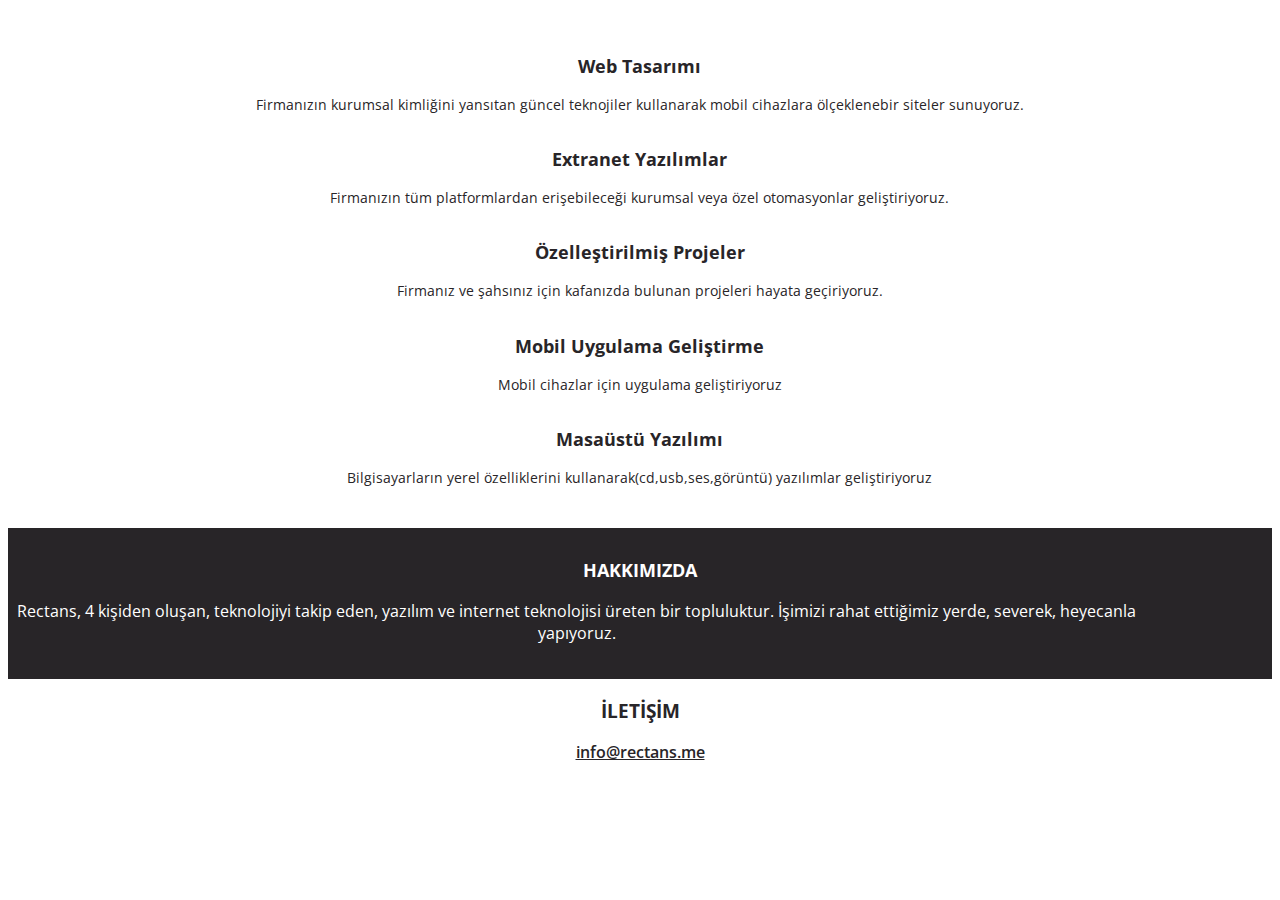
<file: amp.html>
<!DOCTYPE html>
<html amp lang="tr">
<head>
	<script async src="https://cdn.ampproject.org/v0.js"></script>
	<script async custom-element="amp-carousel" src="https://cdn.ampproject.org/v0/amp-carousel-0.1.js"></script>
	<meta charset="UTF-8">
	<title>Rectans Yazılım</title>
	<link rel="canonical" href="http://www.rectans.me/index.html">
	<meta name="viewport" content="width=device-width,minimum-scale=1,initial-scale=1">
	<script type="application/ld+json">
	{
	  "@context": "http://schema.org/",
	  "@type": "Organization",
	  "name": "Rectans Yazılım ve Web Hizmetleri",
	  "address": {
		"@type": "PostalAddress",
		"streetAddress": "meram",
		"addressLocality": "Konya",
		"addressRegion": "meram",
		"postalCode": "42030"
	  }
	}
	</script>
	<style amp-boilerplate>body{-webkit-animation:-amp-start 8s steps(1,end) 0s 1 normal both;-moz-animation:-amp-start 8s steps(1,end) 0s 1 normal both;-ms-animation:-amp-start 8s steps(1,end) 0s 1 normal both;animation:-amp-start 8s steps(1,end) 0s 1 normal both}@-webkit-keyframes -amp-start{from{visibility:hidden}to{visibility:visible}}@-moz-keyframes -amp-start{from{visibility:hidden}to{visibility:visible}}@-ms-keyframes -amp-start{from{visibility:hidden}to{visibility:visible}}@-o-keyframes -amp-start{from{visibility:hidden}to{visibility:visible}}@keyframes -amp-start{from{visibility:hidden}to{visibility:visible}}</style><noscript><style amp-boilerplate>body{-webkit-animation:none;-moz-animation:none;-ms-animation:none;animation:none}</style></noscript>
	<link href='https://fonts.googleapis.com/css?family=Open+Sans:400,300,600,800,700' rel='stylesheet' type='text/css'><!--//webfonts-->
	<style amp-custom>
	body{
		font-family:'Open Sans',sans serif;
	}
	#header{
		padding:10px 0;
		text-align:center;
	}
	#urunler{
		text-align:center;
	}
	
	#hizmetlerimiz{
		text-align:center;
	}
	#hizmetlerimiz ul{
		padding:0;
	}
	#hizmetlerimiz li{
		width:85%;
		display:inline-block;
		list-style:none;
	}
	#hizmetlerimiz h4{
		font-size:18px;
		font-weight:bold;
		color:#282528;
		margin:10px 0;
	}
	#hizmetlerimiz p{
		color:#282528;
		font-size: 0.875em;
		line-height: 1.8em;
		margin-bottom:20px;
	}
	#hakkimizda{
		text-align:center;
		background-color:#282528;
		color:#FFF;
	}
	#hakkimizda h3{
		font-size:18px;
		padding-top:30px;
	}
	#hakkimizda p{
		width:90%;
		padding:0 10px 35px 0;
	}
	#hakkimizda{
		text-align:center;
		background-color:#282528;
		color:#FFF;
	}
	#iletisim{
		text-align:center;
		color:#282528;
	}
	#iletisim a{
		font-size:16px;
		font-weight:600;
		color:#282528;
		padding-top:10px;
		padding-bottom:30px;
	}
	</style>
</head>
<body>
	<div id="header" >
		<a href="index.html"><amp-img src="images/logo.png" height="55px" width="135px"  layout="fixed" title="logo"></amp-img></a>
	</div>
	<div id="urunler" >
		<amp-carousel height="340" layout="fixed-height" type="carousel">
			<amp-img src="images/cms.jpg" width="214" height="340" alt="içerik yönetim sistemi"></amp-img>
			<amp-img src="images/kafem.jpg" width="214" height="340px" alt="kafe takip otomasyonu"></amp-img>
			<amp-img src="images/vannucci.jpg" width="214" height="340" alt="vannucci kurumsal web sitesi"></amp-img>
			<amp-img src="images/nilkon.jpg" width="214" height="340" alt="nilkon kurumsal web sitesi"></amp-img>
		</amp-carousel>
	</div>
	<div id="hizmetlerimiz" >
		<ul>
			<li>
				<h4>Web Tasarımı</h4>
				<p>Firmanızın kurumsal kimliğini yansıtan güncel teknojiler kullanarak mobil cihazlara ölçeklenebir siteler sunuyoruz.</p>
			</li>
			<li>
				<h4>Extranet Yazılımlar</h4>
				<p>Firmanızın tüm platformlardan erişebileceği kurumsal veya özel otomasyonlar geliştiriyoruz.</p>
			</li>
			<li>
				<h4>Özelleştirilmiş Projeler</h4>
				<p>Firmanız ve şahsınız için kafanızda bulunan projeleri hayata geçiriyoruz.</p>
			</li>
			<li>
				<h4>Mobil Uygulama Geliştirme</h4>
				<p>Mobil cihazlar için uygulama geliştiriyoruz</p>
			</li>
			<li>
				<h4>Masaüstü Yazılımı</h4>
				<p>Bilgisayarların yerel özelliklerini kullanarak(cd,usb,ses,görüntü) yazılımlar geliştiriyoruz</p>
			</li>
		</ul>
	</div>
	<div id="hakkimizda" >
		<h3>HAKKIMIZDA</h3>
		<p>Rectans, 4 kişiden oluşan, teknolojiyi takip eden, yazılım ve internet teknolojisi üreten bir topluluktur. İşimizi rahat ettiğimiz yerde, severek, heyecanla yapıyoruz.</p>
	</div>
	<div id="iletisim" >
		<h3>İLETİŞİM</h3>
		<a href="mailto:info@rectans.me">info@rectans.me</a>
	</div>
</body>
</html>
</file>
